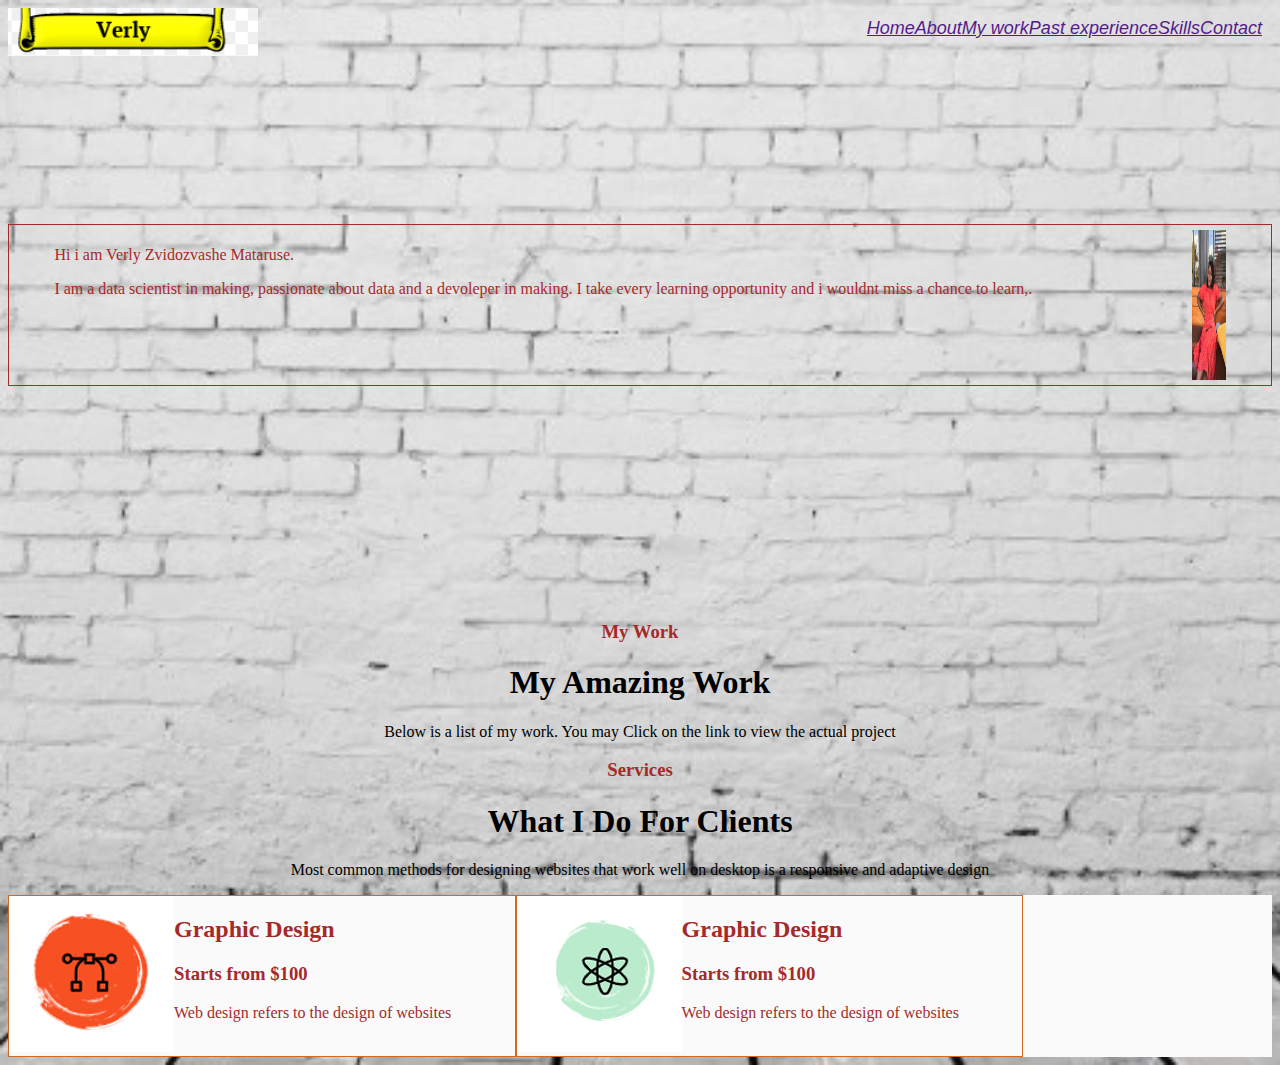
<file: index.html>
<!DOCTYPE html>
<html>
    <head>
     <title> Verily</title>
     
        <link rel="stylesheet" href="main.css">
        <style>
          body {
            background-image: url('wall.jpg');
            background-repeat: no-repeat;
            background-size: cover;
            color: brown          
          }
          
          </style>
          <style type="text/css">
            .img_deg{
              float: right;
              width: 30%;
            }
            .pos_cen
            /* {
              position: absolute;
              width: 50%;
              left: 15%;
              top: 20%;
              padding: 30px;
            } */
          </style>
    </head>
      <body>   
      <header>
        
      <div class="container">
        <img src="Verly yellow.png" alt="logo" class="logo">
        <nav
          <ul>
            <li> <a href="">Home</a></li>
            <li> <a href="">About</a></li>
            <li> <a href="">My work</a></li>
            <li> <a href="">Past experience</a></li>
            <li> <a href="">Skills</a></li>
            <li> <a href="">Contact</a></li>
          </ul>
        </nav>
      </div>
      </header>
      <br> <br>
      <br> <br>
      <br> <br>
      <br> <br>
      <br> <br>
      <br> <br>


      <!-- <div class="pos_cen">
      <img class="img_deg" src="image.jpeg" width="150px height
      =150px"> -->
    <div class="AboutMe">
      <div>
       <p> Hi i am Verly Zvidozvashe Mataruse.</p>
       <p> I am a data scientist in making, passionate about data and a devoleper in making. I take every learning opportunity and i wouldnt miss a chance to learn,.</p>
      </div>
      <div>
       <!-- <div class="pos_cen"> -->
       <img class="img_deg" src="image.jpeg" width="150px" height="150px"> 
      <!-- <img src="image.jpeg" alt="image"> -->
      </div>
    </div>

    <br><br>
    <br><br>
    <br><br>
    <br><br>
    <br><br>
    <br><br>

    <div class="MyWork"> 
            <h3 class="orange">My Work</h3>

            <h1> My Amazing Work </h1>

            <p>
                Below is a list of my work. You may Click on the link to view the actual project
                </p>

    </div>

      <div class="text-center">
          <h3 class="orange">Services</h3>
          <h1>What I Do For Clients</h1>
          <p> 
          Most common methods for designing websites that work well on desktop is a responsive and adaptive design
          </p>
      </div>

      <div class="services">
        <div class="small-box">
          <div class="Service-image">
            <img  src="./creative.png"> 
          </div>

           <div >
            <h2>Graphic Design</h2>
            <h3>Starts from $100</h3>
            <p>
                Web design refers to the design of websites 
            </p>

          </div>

        </div>


        <div class="small-box">
           <div class="Service-image">
             <img src="./graphic.png"> 
           </div>

           
            <div>
              <h2>Graphic Design</h2>
              <h3>Starts from $100</h3>
              <p>
                  Web design refers to the design of websites 
              </p>

            </div>
       </div>

    </body>
</html>
</file>
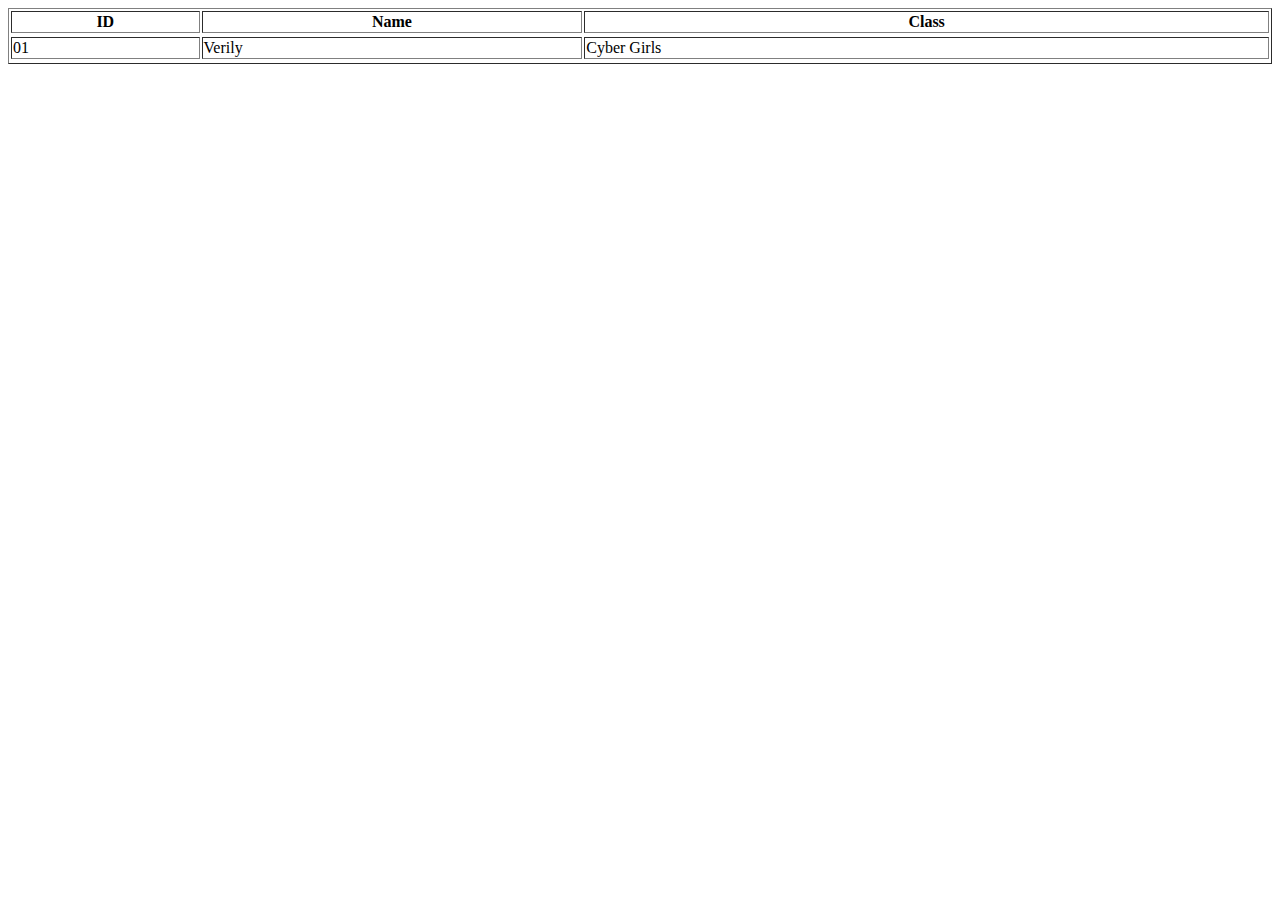
<file: Tables.html>
<!DOCTYPE html>
<body>
   <table border="1" width="100%">
        <tr>
            <th>
             ID
            </th>
            <th>
             Name
            </th>
            <th>
             Class
            </th>
           <tr>

           </tr> 
             <td>
              01
             </td>
             <td>
              Verily
             </td>
             <td>
              Cyber Girls
             </td>
            <tr></tr>
        </tr>
   </table> 
</body>
</html>
</file>
<file: main.css>
nav{
  float: right;
  height: 70px;
 
  z-index: 2;
  display: flex;
    list-style-type:none ;
   padding: 10px;
 
}
.logo {float: left;
  inline-size: auto;

}
.AboutMe{
  display: flex;
  border: 1px solid brown;
  padding: 5px;
  justify-content: space-around;
}

.img{
  width: 20%;
  height: 20%;
}
li{
  font-family: Verdana, Geneva, Tahoma, sans-serif;
  font-size: large;
  font-style: italic;
  text-align: justify;
  display: flex;

 
}
.MyWork{
  text-align: center;
  color: black;
}

.orange{
  color: brown;
}
.text-center{
text-align: center;
color: black;
}

.Design{ 
  border: 1px solid rgb(42, 165, 144);
  width: 46%;
  display: flex;
}


.Service-Boxes{
  border: 1px solid brown;
  display: flex;
  justify-content: space-around;
  padding: 5px;

}

.services{
  display: flex;
  background-color: #fafafa;
 
}
.small-box{
  display: flex;
  border:1px solid chocolate;
  width: 40%;
  justify-content: content  space-around;
}
</file>
